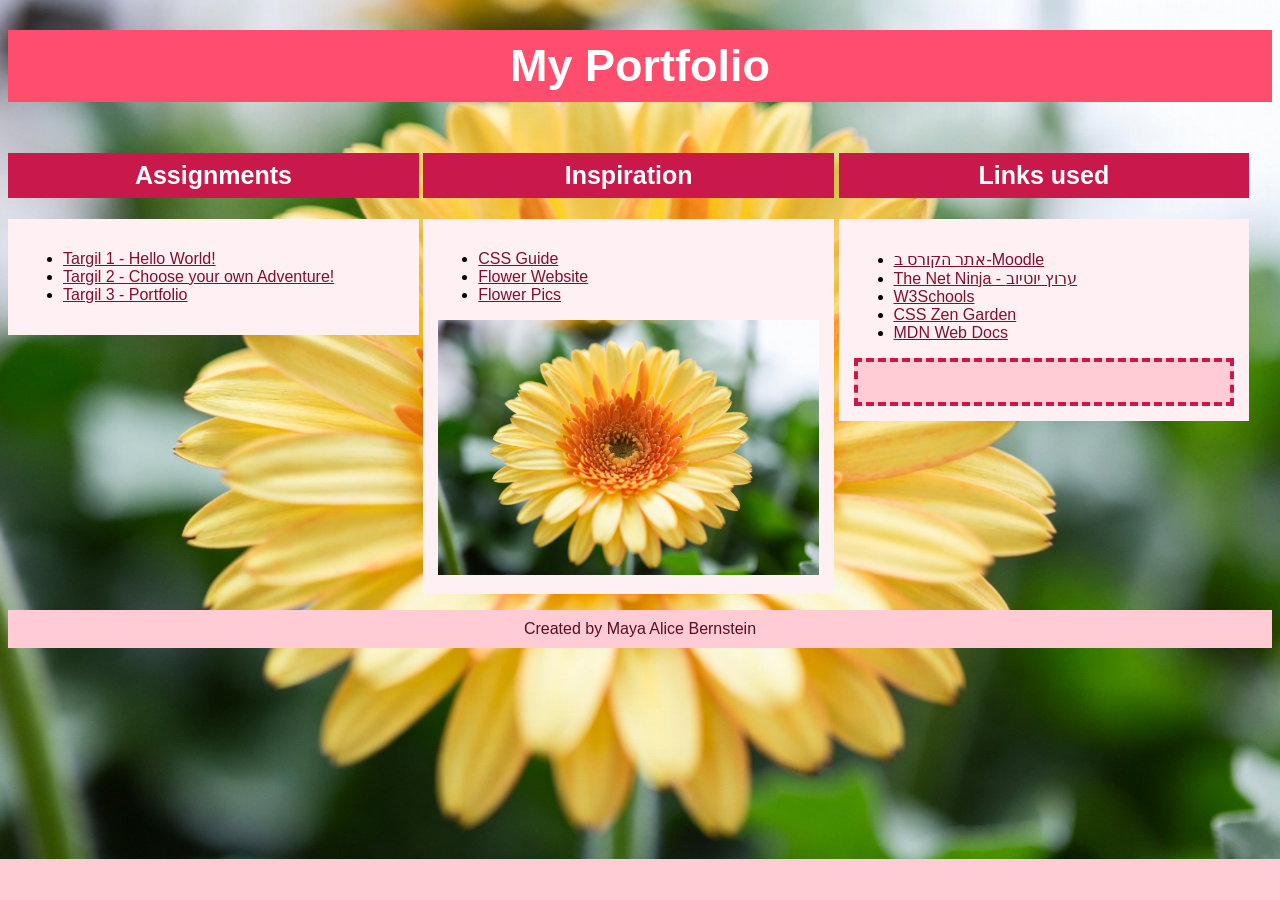
<file: index.html>
<!DOCTYPE html>
<html>
<head>
<meta charset="UTF-8">
<link rel="stylesheet" href="style.css">
<title>MyTargilim</title>
</head>
<body>

<header>
<h1 class="main-title">My Portfolio</h1>
</header>

<main class="columns-container">
        
<section class="column">
<h2>Assignments</h2>
<div class="box">
<ul>
<li><a href="hello-world/index.html">Targil 1 - Hello World!</a></li>
<li><a href="2/pizza.html">Targil 2 - Choose your own Adventure!</a></li>
<li><a href="index.html">Targil 3 - Portfolio</a></li>
</ul>
</div>
</section>
              
<section class="column">
<h2>Inspiration</h2>
<div class="box">
<ul>
<li><a href="https://www.youtube.com/watch?v=i1FeOOhNnwU" target="_blank">CSS Guide</a></li>
<li><a href="https://www.youtube.com/watch?v=cLOT0APQzDs" target="_blank">Flower Website</a></li>
<li><a href="https://www.magnific.com/free-photos-vectors/flower" target="_blank">Flower Pics</a></li>
</ul>
<img src="flower.jpg" alt="flower">
</div>
</section>

<section class="column">
<h2>Links used</h2>
<div class="box">
<ul>
<li><a href="https://moodle.tau.ac.il/course/view.php?id=851830601" target="_blank">אתר הקורס ב-Moodle</a></li>
<li><a href="https://www.youtube.com/channel/UCW5YeuERMmlnqo4oq8vwUpg" target="_blank">The Net Ninja - ערוץ יוטיוב</a></li>
<li><a href="https://www.w3schools.com/" target="_blank">W3Schools</a></li>
<li><a href="http://www.csszengarden.com/" target="_blank">CSS Zen Garden</a></li>
<li><a href="https://developer.mozilla.org/" target="_blank">MDN Web Docs</a></li> 
</ul>
<div class="border-demo">
</div>
</div>
</section>
              
</main>

<footer>
<p>Created by Maya Alice Bernstein</p>
</footer>

</body>
</html>
</file>
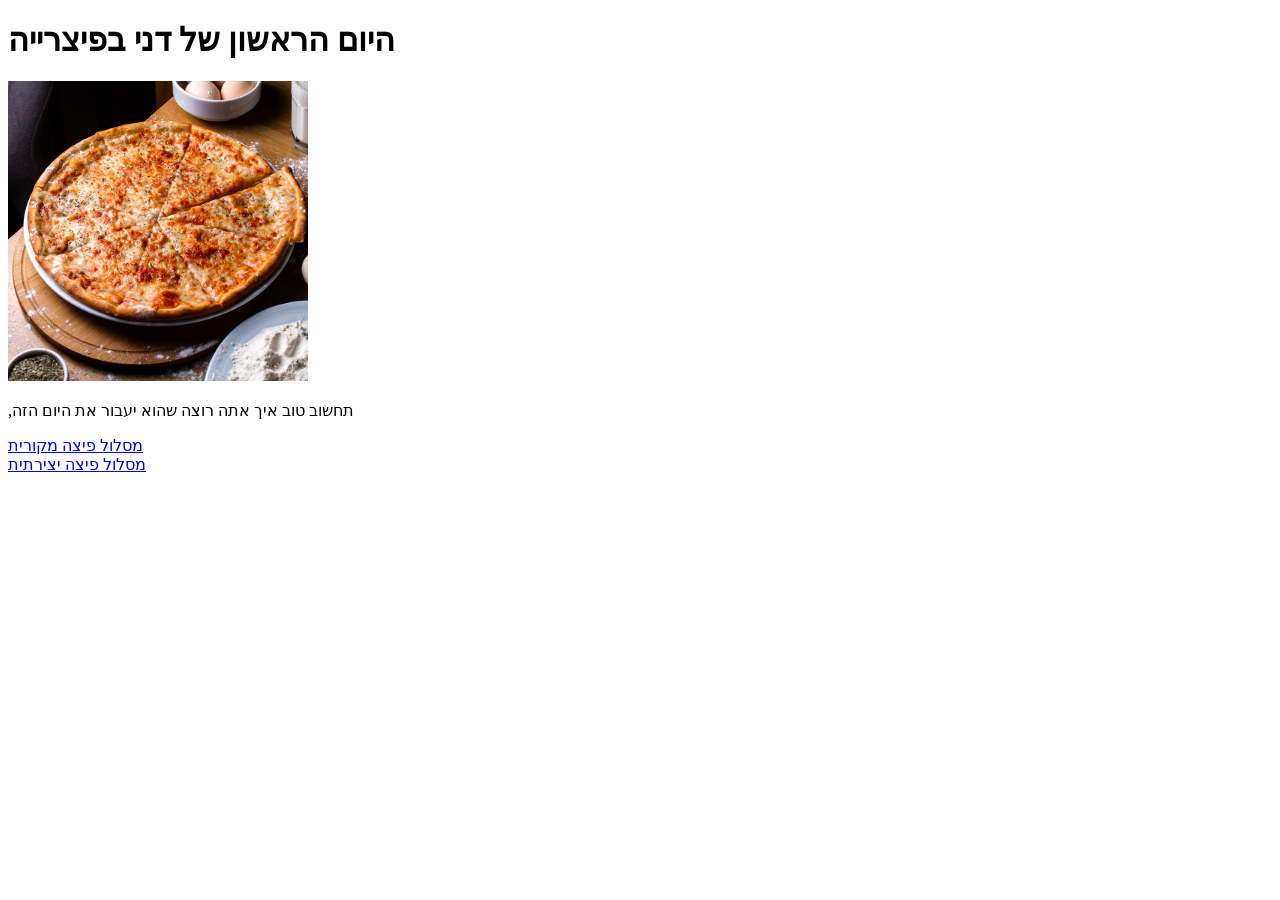
<file: 2/pizza.html>
<!DOCTYPE html>
<html>
<head>
<title>pizza</title>
</head>
<body>
<h1>היום הראשון של דני בפיצרייה</h1>
<img src="pizza.jpg" alt="תמונה של פיצה" width="300">
<p>,תחשוב טוב איך אתה רוצה שהוא יעבור את היום הזה</p>
<a href="recipe_original.html">מסלול פיצה מקורית</a> <br/>
<a href="recipe_creative.html">מסלול פיצה יצירתית</a>
</body>
</html>
</file>
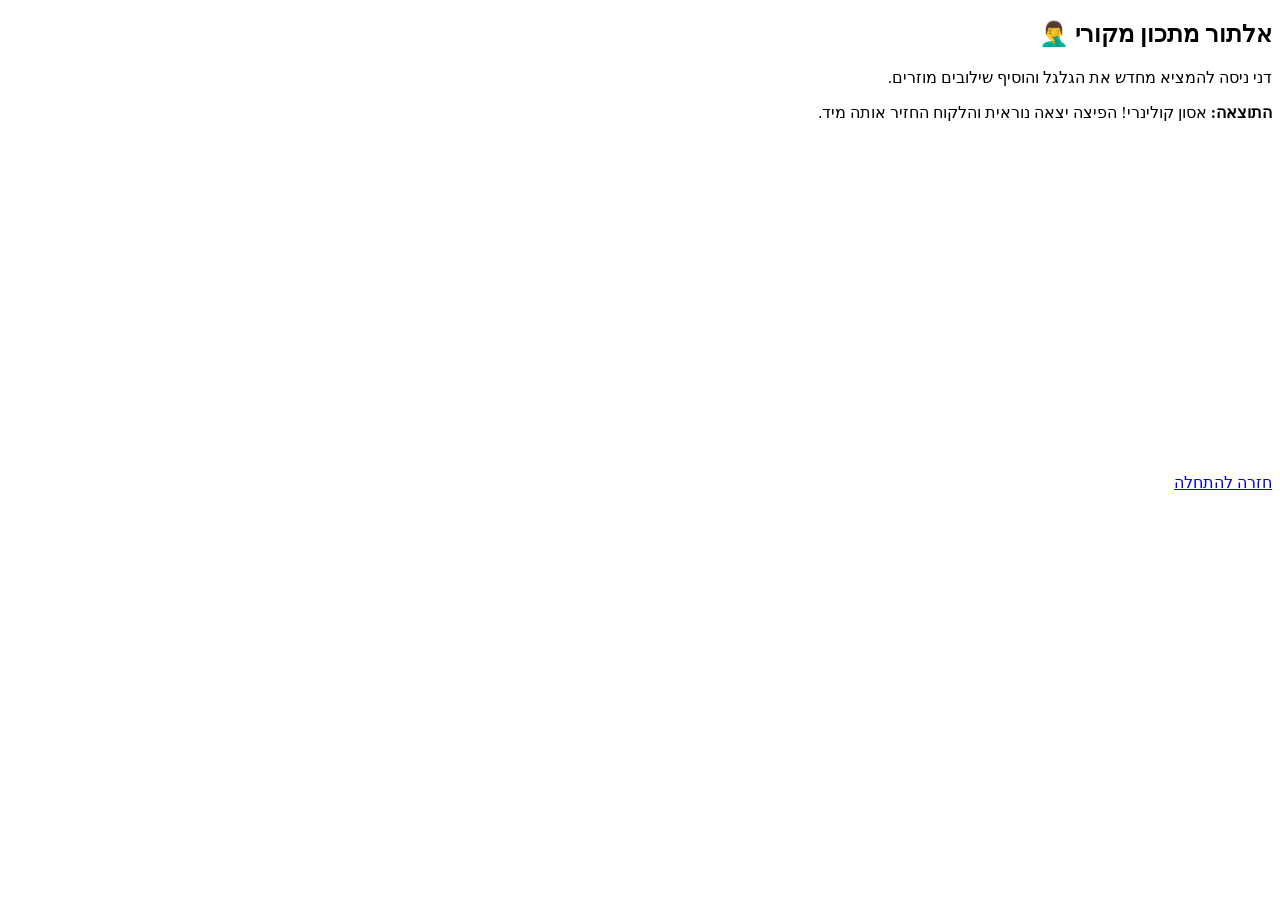
<file: 2/recipe_creative.html>
<!DOCTYPE html>
<html lang="he" dir="rtl">
<head>
    <meta charset="UTF-8">
    <title>מסלול פיצה יצירתית</title>
    <meta http-equiv="refresh"content="15">
</head>
<body>
    <h2>אלתור מתכון מקורי 🤦‍♂️</h2>
    <p>דני ניסה להמציא מחדש את הגלגל והוסיף שילובים מוזרים.</p>
    <p><strong>התוצאה:</strong> אסון קולינרי! הפיצה יצאה נוראית והלקוח החזיר אותה מיד.</p>
    <iframe width="560" height="315" src="https://www.youtube.com/embed/LrSckQR3y-Q?si=z-4TzcW47Yg-Uj_Y&amp;start=13" title="YouTube video player" frameborder="0" allow="accelerometer; autoplay; clipboard-write; encrypted-media; gyroscope; picture-in-picture; web-share" referrerpolicy="strict-origin-when-cross-origin" allowfullscreen></iframe>
    <p><a href="pizza.html" target="_top">חזרה להתחלה</a></p>
</body>
</html>
</file>
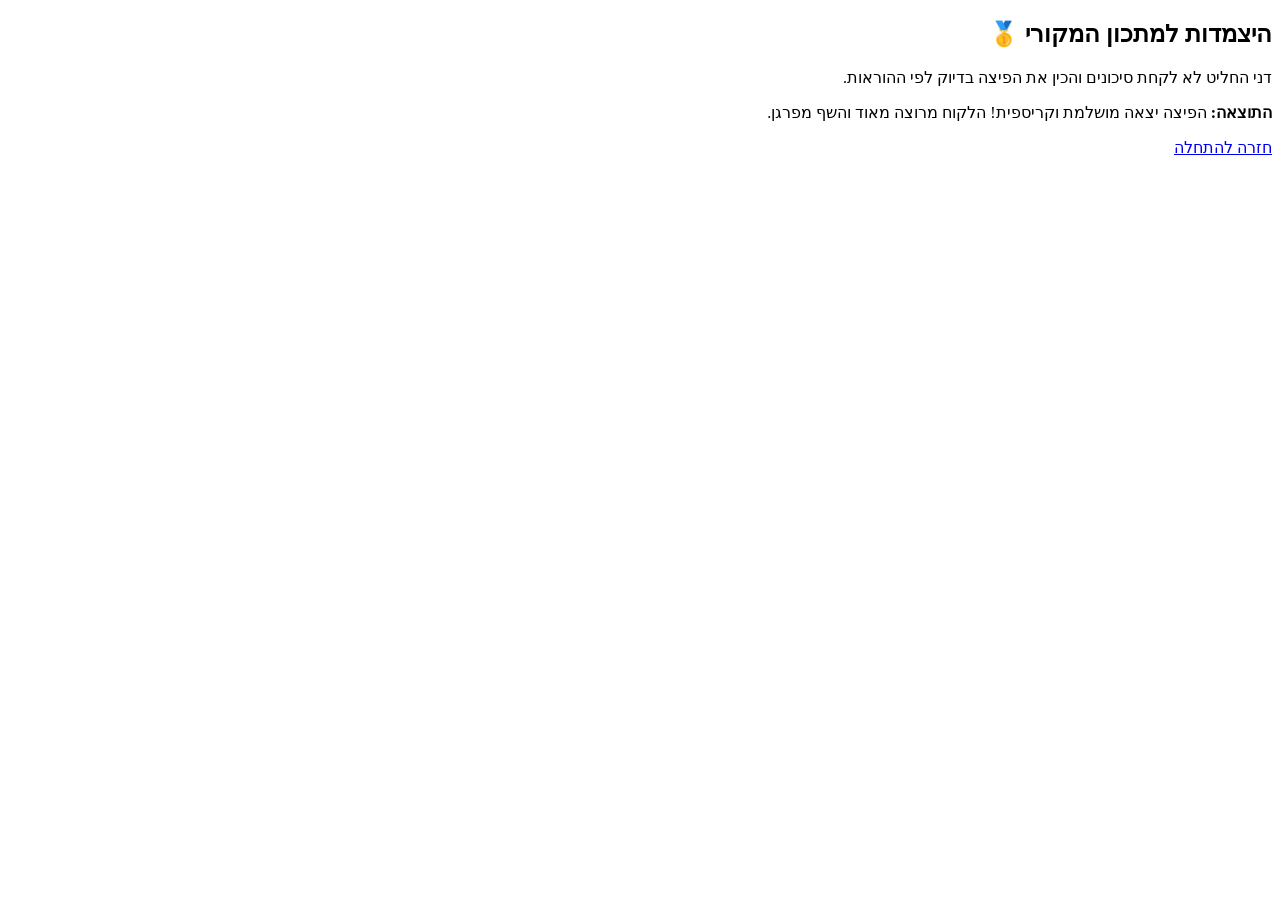
<file: 2/recipe_original.html>
<!DOCTYPE html>
<html lang="he" dir="rtl">
<meta http-equiv="refresh" content="10">
    <meta charset="UTF-8">
    <title>מסלול פיצה מקורית</title>
</head>
<body>
    <h2>היצמדות למתכון המקורי 🥇</h2>
    <p>דני החליט לא לקחת סיכונים והכין את הפיצה בדיוק לפי ההוראות.</p>
    <p><strong>התוצאה:</strong> הפיצה יצאה מושלמת וקריספית! הלקוח מרוצה מאוד והשף מפרגן.</p>
    <p><a href="pizza.html" target="_top">חזרה להתחלה</a></p>
</body>
</html>
</file>
<file: style.css>
body {
    background-image: url('flower.jpg');
    background-size: cover;
    background-repeat: no-repeat;
    background-color: #ffccd5;
    font-family: Arial, Courier, sans-serif;
}

.main-title {
    color: #ffffff;
    background-color: #ff4d6d;
    font-size: 45px;
    text-align: center;
    padding: 10px;
}

.column {
    width: 32.5%;
    display: inline-block;
    vertical-align: top;
}

h2 {
    color: #ffffff;
    background-color: #c9184a;
    text-align: center;
    font-size: 25px;
    padding: 8px;
}

.box {
    background-color: #fff0f3;
    padding: 15px;
}

img {
    width: 100%;
}

.border-demo {
    background-color: #ffccd5;
    border: 4px dashed #c9184a;
    padding: 20px;
    color: #590d22;
    font-weight: bold;
}

a {
    color: #800f2f;
}

a:hover {
    background-color: #ffbe0b;
    color: black;
}

footer p {
    background-color: #ffccd5;
    color: #590d22;
    text-align: center;
    padding: 10px;
}
</file>
